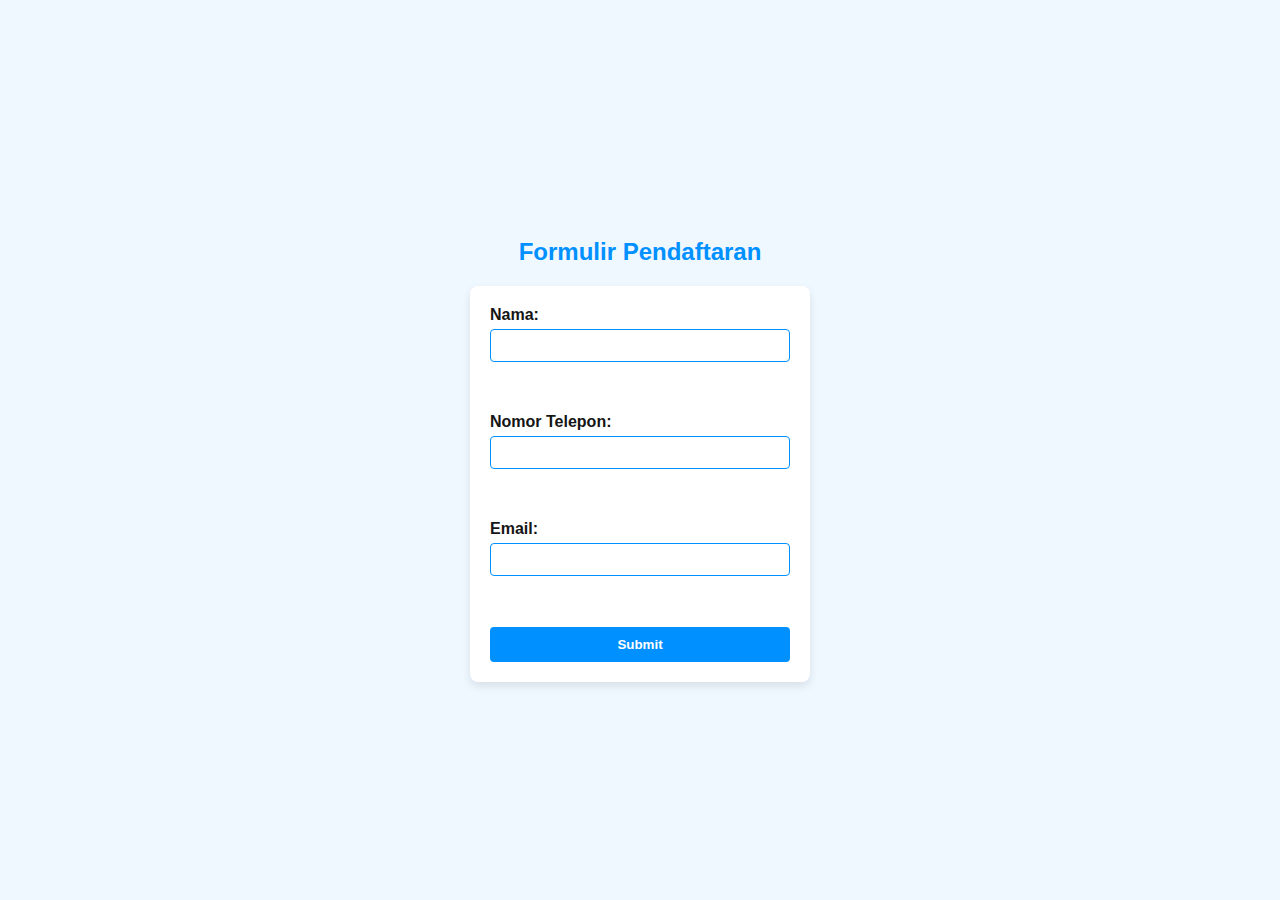
<file: index.html>
<!DOCTYPE html>
<html lang="en">

<head>
    <meta charset="UTF-8">
    <meta name="viewport" content="width=device-width, initial-scale=1.0">
    <title>Form Validation</title>
    <link rel="stylesheet" href="file/style.css">
</head>

<body>
    <h2>Formulir Pendaftaran</h2>
    <form id="registrationForm" onsubmit="return validateForm()">
        <label for="name">Nama:</label>
        <input type="text" id="name" name="name" />
        <span id="nameError" style="color: red;"></span><br><br>

        <label for="phone">Nomor Telepon:</label>
        <input type="text" id="phone" name="phone" />
        <span id="phoneError" style="color: red;"></span><br><br>

        <label for="email">Email:</label>
        <input type="text" id="email" name="email" />
        <span id="emailError" style="color: red;"></span><br><br>

        <button type="submit">Submit</button>
    </form>

    <script src="file/script.js"></script>
</body>

</html>
</file>
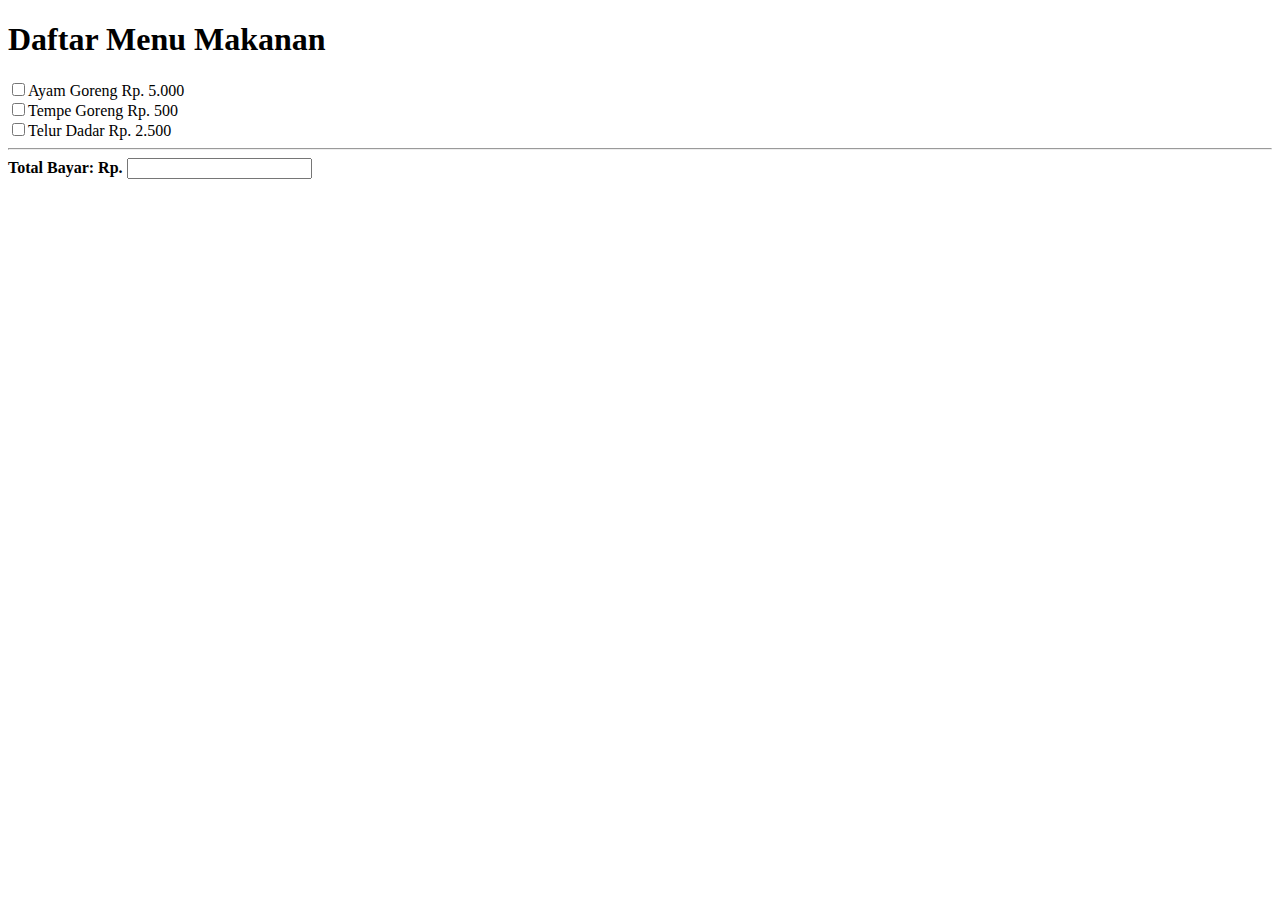
<file: file/lab5_javascript.html>
<!DOCTYPE html>
<html lang="en">
<head>
    <meta charset="UTF-8">
    <meta name="viewport" content="width=device-width, initial-scale=1.0">
    <title>Mengenal Javascript</title>
    <script>
        // document.write("Hello World");
        // console.log("Hello World");

        // window.alert("ini merupakan pesan untuk anda");

        // document.write("selamat mencoba javascript<br>");
        // document.write("semoga sukses");

        // var nama = prompt("siapa nama anda?", "masukkan nama anda");
        // document.write("hai, " + nama);

        // function pesan(){
        //     alert ("memanggil javascript lewat body onload");
        // }

        // function test (val1,val2) {
        //     document.write("<br>"+"perkalian : val1*val2 "+"<br>")
        //     document.write(val1*val2)
        //     document.write("<br>"+"perkalian : val1/val2 "+"<br>")
        //     document.write(val1/val2)
        //     document.write("<br>"+"perkalian : val1+val2 "+"<br>")
        //     document.write(val1+val2)
        //     document.write("<br>"+"perkalian : val1-val2 "+"<br>")
        //     document.write(val1-val2)
        //     document.write("<br>"+"perkalian : val1%val2 "+"<br>")
        //     document.write(val1%val2)
        // }

        // var nilai = prompt("nilai (0-100): ", 0);
        // var hasil = " ";
        // if (nilai >= 60)
        // hasil = "lulus";
        // else
        // hasil = "tidak lulus";
        // document.write("hasil: "+ hasil);

        // function test() {
        //     val1=window.prompt("input nilai (1-5):")
        //     switch (val1) {
        //         case "1":
        //             document.write("bilangan satu")
        //             break
        //         case "2":
        //             document.write("bilangan satu")
        //             break
        //         case "3":
        //             document.write("bilangan dua")
        //             break
        //         case "4":
        //             document.write("bilangan empat")
        //             break
        //         case "5":
        //             document.write("bilangan lima")
        //             break
        //         default :
        //             document.write("bilangan lainnya")
        //     }
        // }

        // function test() {
        //     var val1 = document.kirim.T1.value
        //     if (val1%2 == 0)
        //         document.kirim.T2.value = "bilangan genap"
        //     else
        //         document.kirim.T2.value = "bilangan ganjil"
        // }

        // function ubahWarnaLB(warna) {
        //     document.bgColor = warna;
        // }
        // function ubahWarnaLD(warna) {
        //     document.fgColor = warna;
        // }
        // document.write("Dimodifikasi terakhir pada "+ document.lastModified);

        function hitung(ele) {
            var total = document.getElementById('total').value;
                total = (total ? parseInt(total) : 0);
            var harga = 0;

            if (ele.checked) {
                harga = ele.value;
                total += parseInt(harga);
            } else {
                harga = ele.value;
                if (total > 0)
                    total -= parseInt(harga);
            }
            document.getElementById('total').value = total;
        }
    </script>
</head>
<body onload="pesan()">
    <!-- <h1>Pengenalan Javascript</h1>
    <h3>Contoh decoment.write dan console.log</h3> -->

    <!-- <input type="button" name="button1" value="switch" onclick="test()"> -->

    <!-- <form method="POST" name="kirim">
        <p>
            BIL <input type="text" name="T1" size="20"> merupakan BIL <input type="text" name="T2" size="20">
        </p>
        <p>
            <input type="button" value="TEBAK" name="B1" onclick="test()">
        </p>
    </form> -->

    <!-- <h1>Tes</h1> -->
    <!-- <form>
        <input type="button" value="Latar Belakang Hijau" onclick="ubahWarnaLB('GREEN')">
        <input type="button" value="Latar Belakang Putih" onclick="ubahWarnaLB('WHITE')">
        <input type="button" value="Teks Kuning" onclick="ubahWarnaLD('YELLOW')">
        <input type="button" value="Teks Biru" onclick="ubahWarnaLD('BLUE')">
    </form> -->

    <h1>Daftar Menu Makanan</h1>
    <label><input type="checkbox" value="5000" id="menu1" onclick="hitung(this)">Ayam Goreng Rp. 5.000</label><br>
    <label><input type="checkbox" value="500" id="menu2" onclick="hitung(this)">Tempe Goreng Rp. 500</label><br>
    <label><input type="checkbox" value="2500" id="menu3" onclick="hitung(this)">Telur Dadar Rp. 2.500</label><hr>
    <strong>Total Bayar: Rp. <input id="total" type="text"></strong>
</body>
</html>
</file>
<file: file/style.css>
body {
    font-family: Arial, sans-serif;
    background-color: #f0f8ff;
    display: flex;
    justify-content: center;
    align-items: center;
    flex-direction: column;
    height: 100vh;
    margin: 0;
}
  
h2 {
    color: #0090ff;
    text-align: center;
    margin-bottom: 20px;
}
  
form {
    background-color: #ffffff;
    padding: 20px;
    border-radius: 8px;
    box-shadow: 0px 4px 8px rgba(0, 0, 0, 0.1);
    width: 300px;
}
  
label {
    display: block;
    color: #151515;
    margin-bottom: 5px;
    font-weight: bold;
}
  
input[type="text"] {
    width: 100%;
    padding: 8px;
    border: 1px solid #0090ff;
    border-radius: 4px;
    margin-bottom: 15px;
    box-sizing: border-box;
    outline: none;
    transition: border-color 0.3s;
}
  
input[type="text"]:focus {
    border-color: #ff6f00;
}
  
span {
    display: block;
    font-size: 12px;
    color: #ff6f00;
    margin-top: -10px;
    margin-bottom: 10px;
}
  
button {
    width: 100%;
    padding: 10px;
    background-color: #0090ff;
    color: white;
    border: none;
    border-radius: 4px;
    font-weight: bold;
    cursor: pointer;
    transition: background-color 0.3s;
}
  
button:hover {
    background-color: #ff6f00;
}
  
button:active {
    background-color: #ff6f00;
}
</file>
